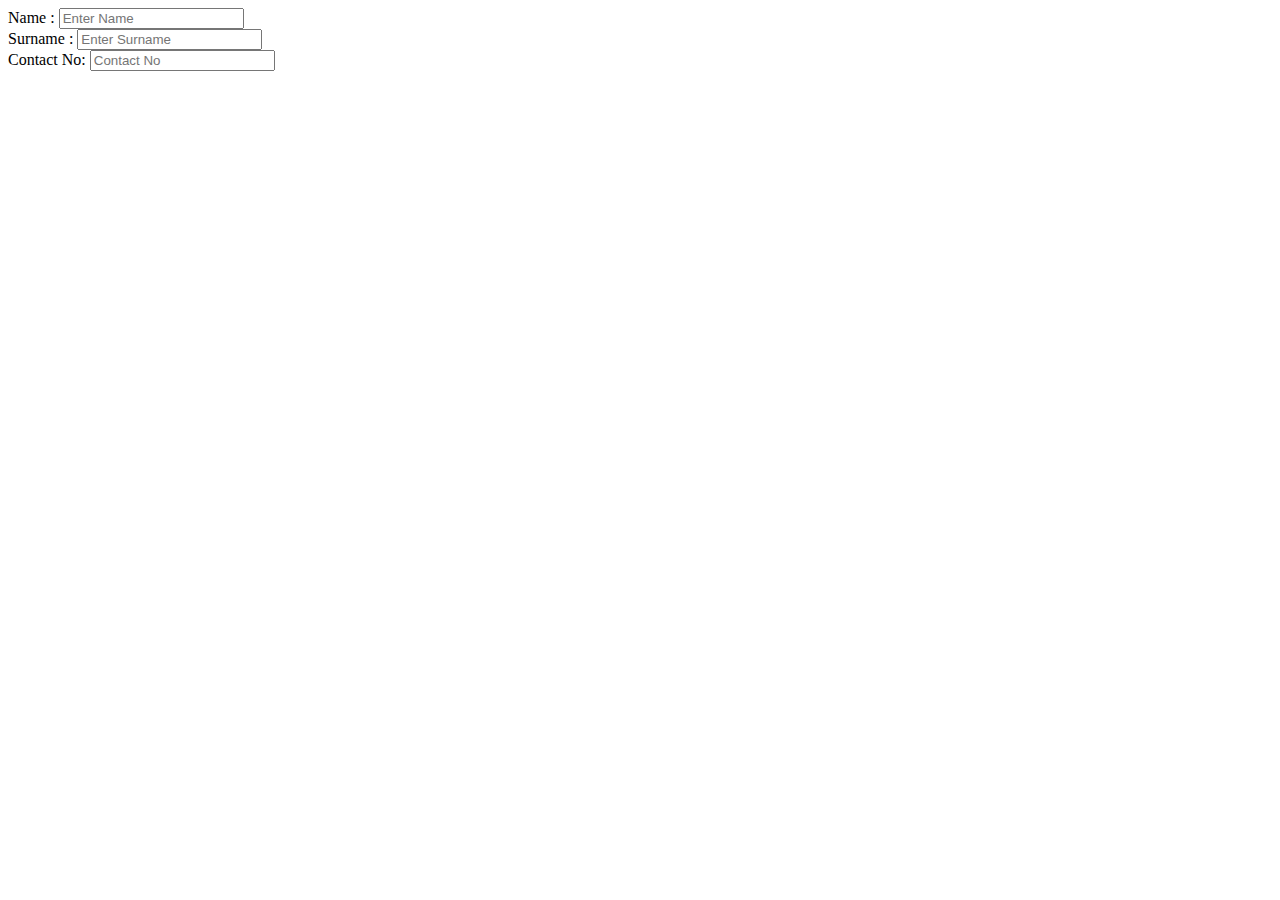
<file: Create_Profile.html>
<!DOCTYPE html>
<html lang="en">
<head>
    <meta charset="UTF-8">
    <meta name="viewport" content="width=device-width, initial-scale=1.0">
    <title>Create a Profile</title>
</head>
<body>
    <main>
        <section class ="Labour Profile">
            <div class ="Name">
                <span>Name :</span>
                <input type="text" placeholder="Enter Name">
                <i class="'bxr bx-user"></i>
            </div>
            <div class ="Surname">
                <span>Surname :</span>
                <input type="text" placeholder="Enter Surname">
                <i class="'bxr bx-user"></i>
            </div>
            <div class ="Contact No">
                <span>Contact No:</span>
                <input type="text" placeholder="Contact No">
                <i class="'bxr bx-user"></i>
            </div>
        </section>
    </main>
</body>
</html>
</file>
